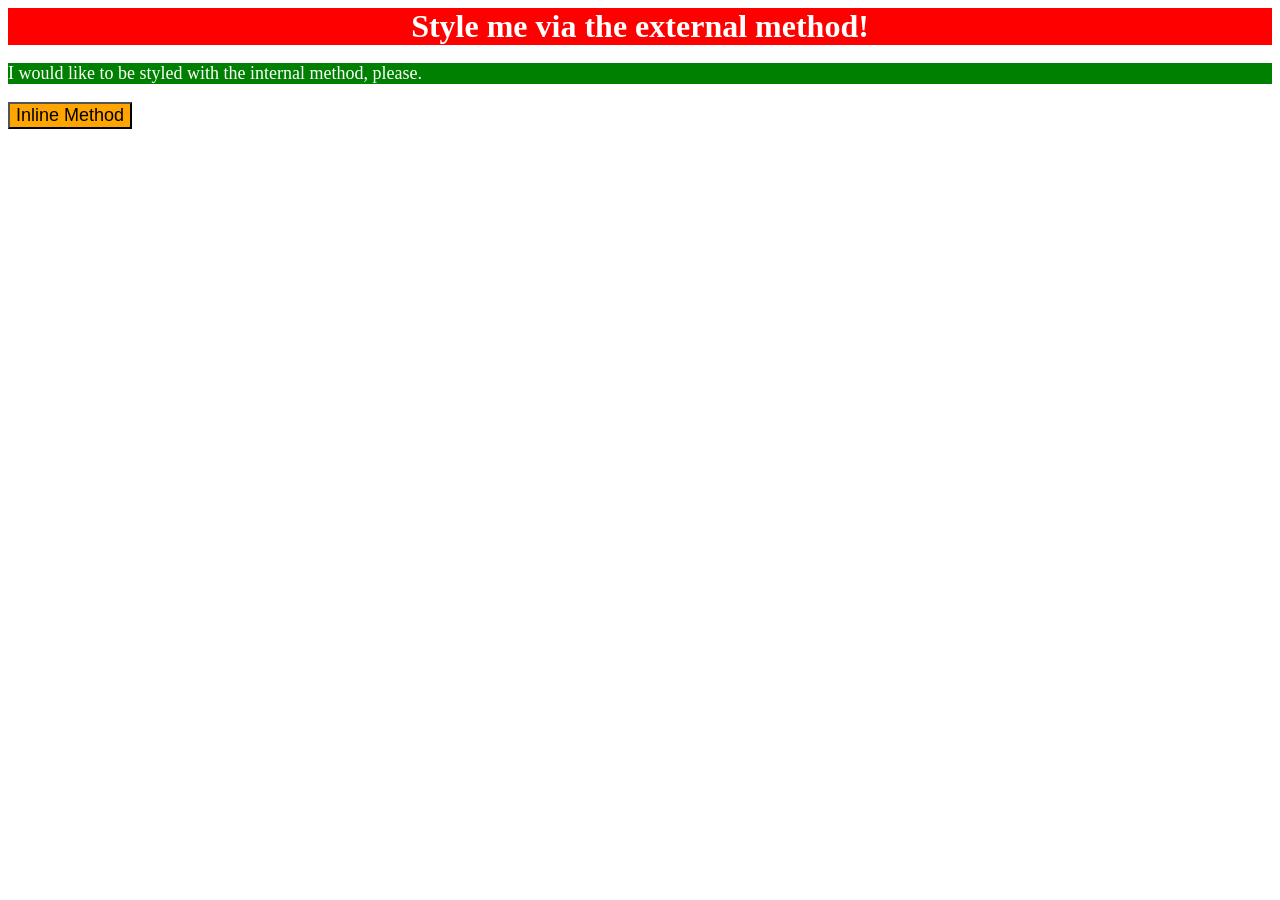
<file: foundations/01-css-methods/index.html>
<!DOCTYPE html>
<html lang="en">

  <head>
    <meta charset="UTF-8">
    <meta http-equiv="X-UA-Compatible" content="IE=edge">
    <meta name="viewport" content="width=device-width, initial-scale=1.0">
    <title>Methods for Adding CSS</title>

    <link rel="stylesheet" href="style.css">

    <style>
      p{
        background-color: green; color: white;
        font-size: 18px;
      }
    </style>


  </head>

  <body>
    <div>Style me via the external method!</div>
    <p>I would like to be styled with the internal method, please.</p>
    <button style="background-color: orange;font-size: 18px;">Inline Method</button>
  </body>

</html>
</file>
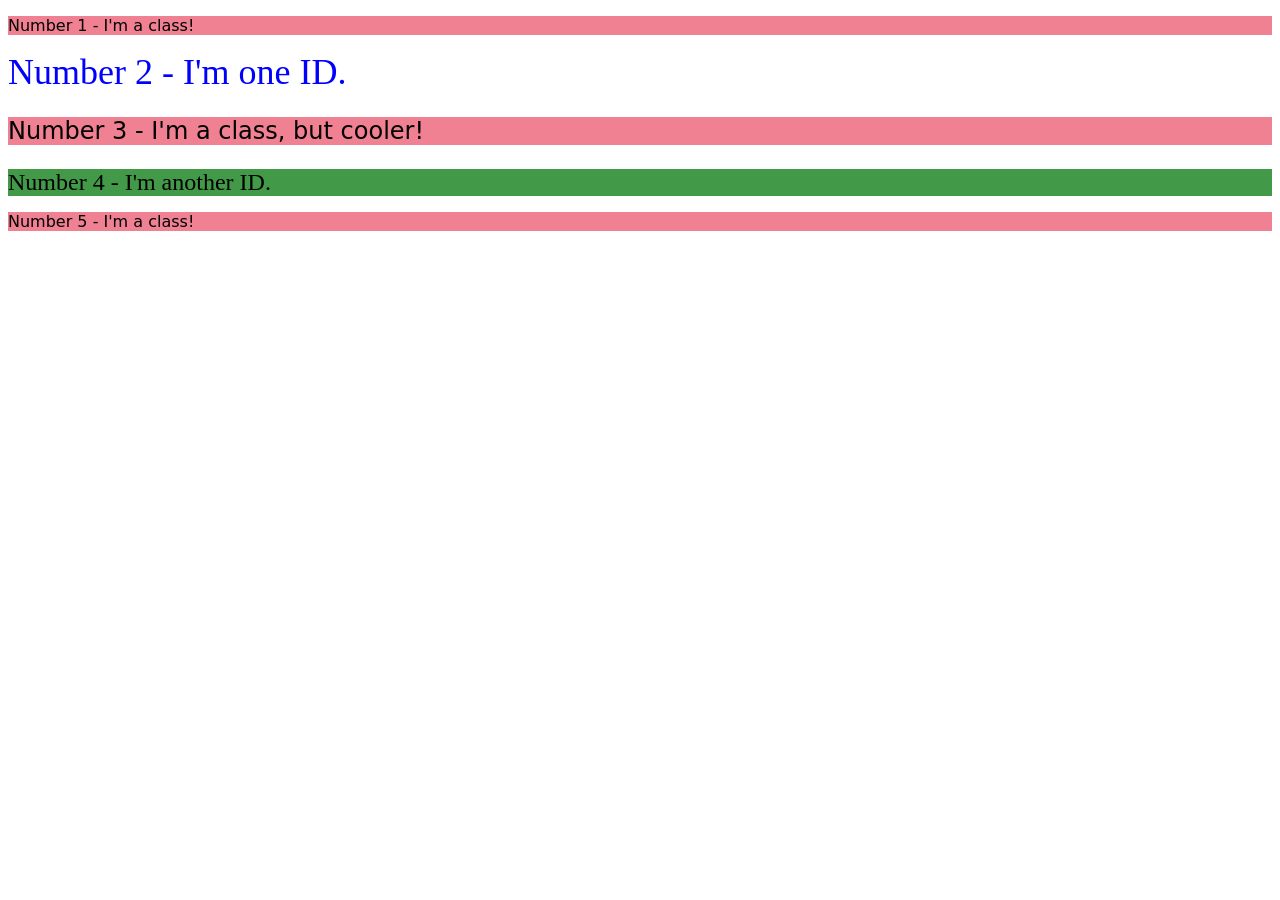
<file: foundations/02-class-id-selectors/index.html>
<!DOCTYPE html>
<html lang="en">
  <head>
    <meta charset="UTF-8">
    <meta http-equiv="X-UA-Compatible" content="IE=edge">
    <meta name="viewport" content="width=device-width, initial-scale=1.0">
    <title>Class and ID Selectors</title>
    <link rel="stylesheet" href="style.css">
  </head>
  <body>
    <p class="odd">Number 1 - I'm a class!</p>
    <div id="bluetxt">Number 2 - I'm one ID.</div>
    <p class="odd big-font">Number 3 - I'm a class, but cooler!</p>
    <div id="greenbck" class="big-font">Number 4 - I'm another ID.</div>
    <p class="odd">Number 5 - I'm a class!</p>
  </body>
</html>
</file>
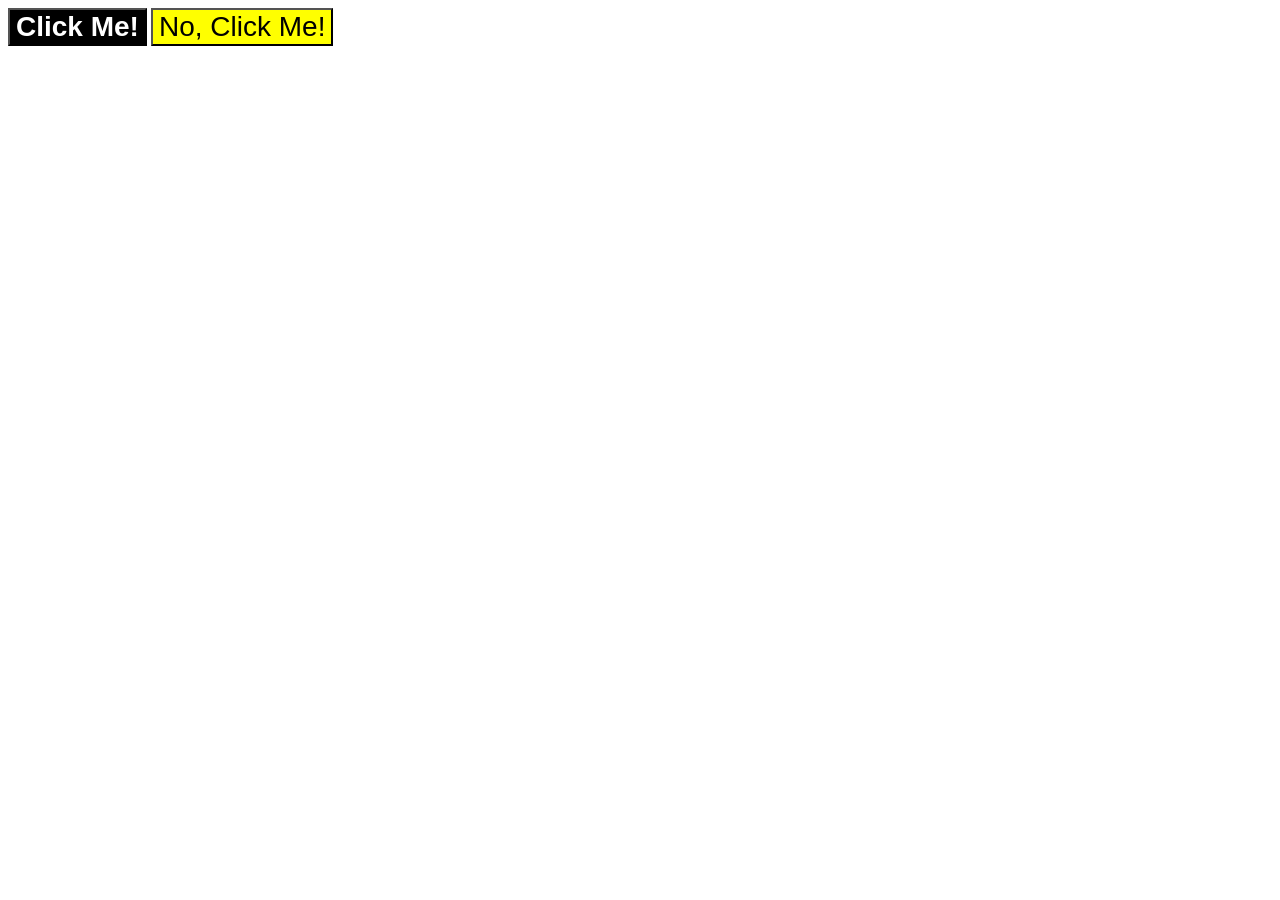
<file: foundations/03-grouping-selectors/index.html>
<!DOCTYPE html>
<html lang="en">
  <head>
    <meta charset="UTF-8">
    <meta http-equiv="X-UA-Compatible" content="IE=edge">
    <meta name="viewport" content="width=device-width, initial-scale=1.0">
    <title>Grouping Selectors</title>
    <link rel="stylesheet" href="style.css">
  </head>
  <body>
    <button class="b1">Click Me!</button>
    <button class="b2">No, Click Me!</button>
  </body>
</html>
</file>
<file: foundations/01-css-methods/style.css>
div{
    color: white; background-color: red;
    font-size: 32px;
    font-weight: bold;
    text-align: center;
}
</file>
<file: foundations/02-class-id-selectors/style.css>
.odd{
    background-color: #f08192 ;
    font-family: Verdana,DejaVu Sans,sans-serif;
}

.big-font{
    font-size: 24px;
}

#bluetxt{
    color: blue;
    font-size: 36px;
}

#greenbck{
    background-color: #429948;
}
</file>
<file: foundations/03-grouping-selectors/style.css>
.b1,
.b2{
    font-size: 28px;
    font-style: Helvetica, Times New Roman, sans-serif;
}

.b1{
    background-color: black;
    color: white;
    font-weight: bold;
}

.b2{
    background-color: yellow;
}
</file>
